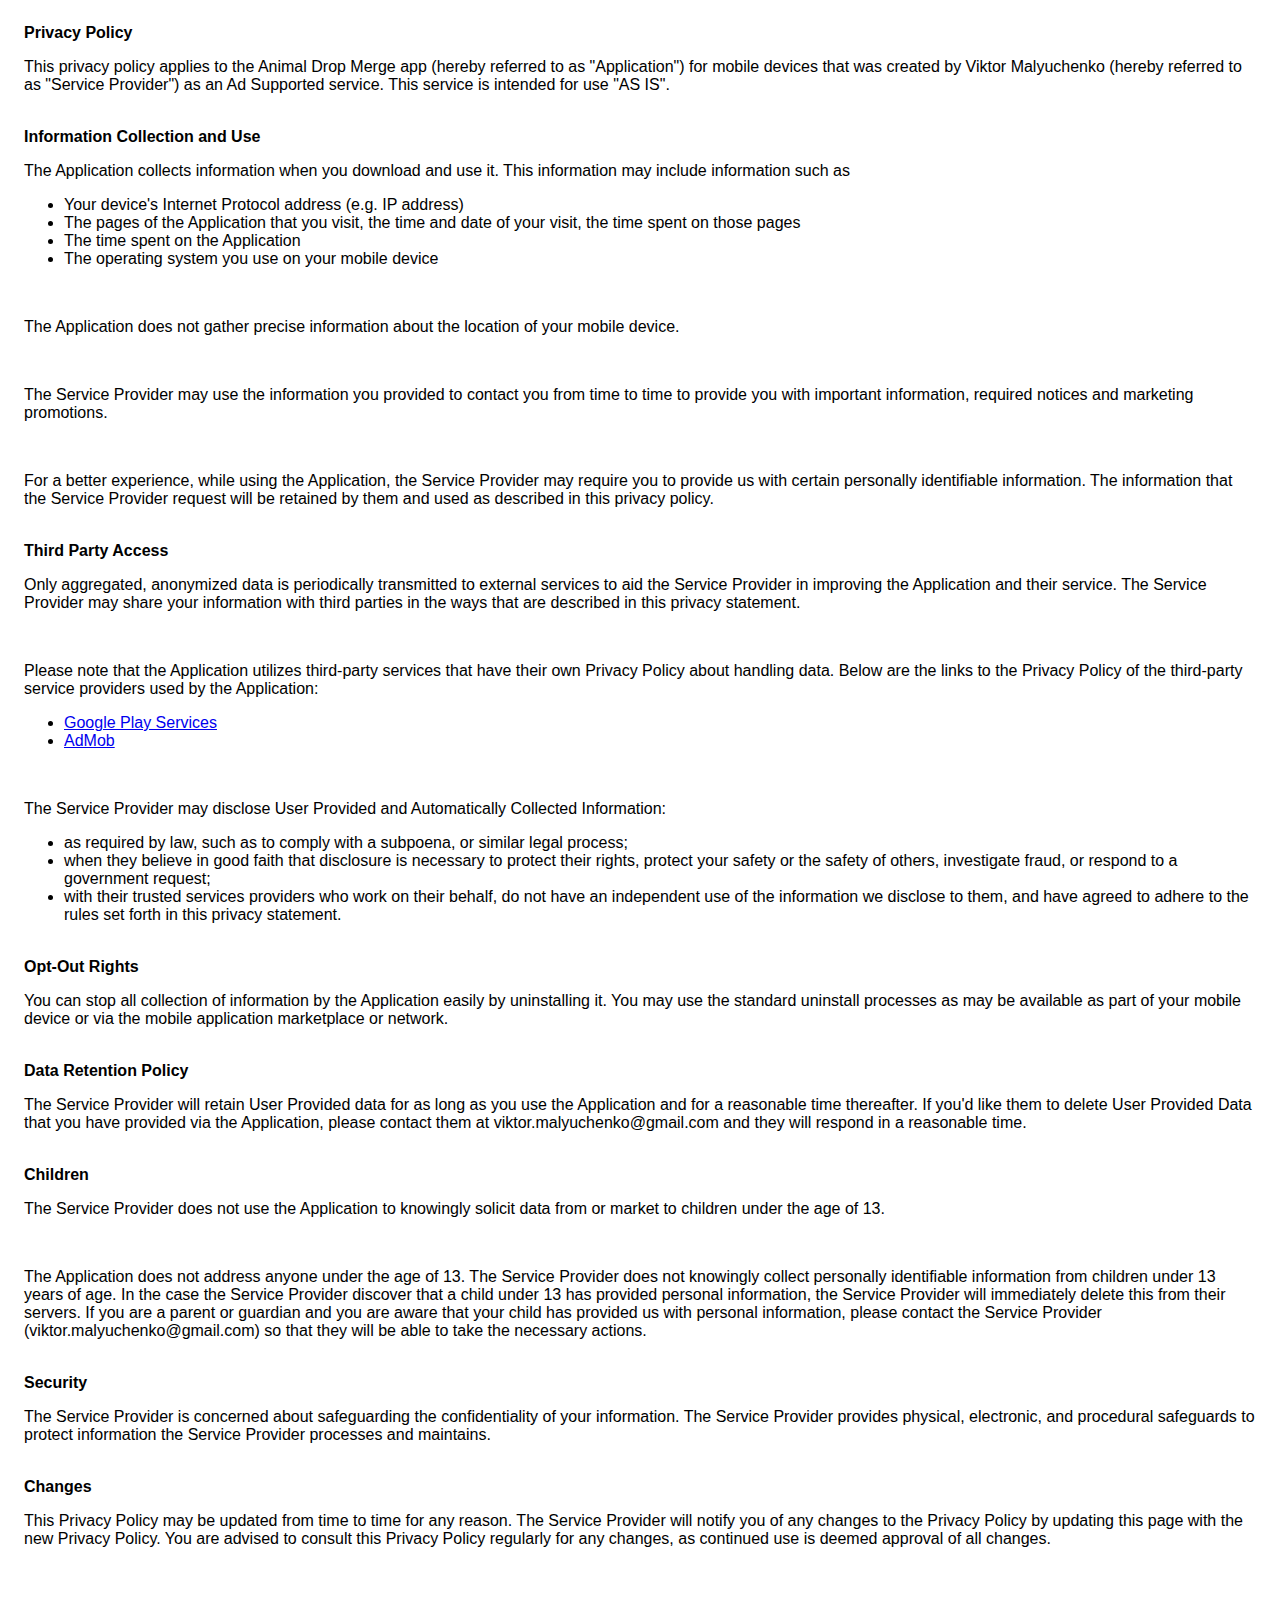
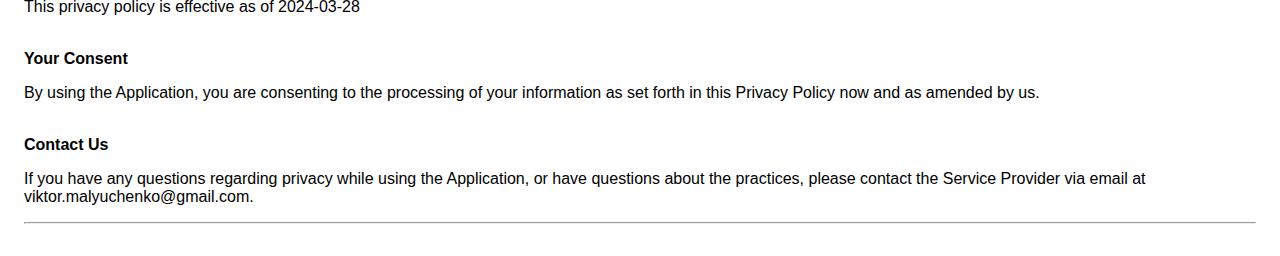
<file: zoomerge-privacy.html>
<!DOCTYPE html>
    <html>
    <head>
      <meta charset='utf-8'>
      <meta name='viewport' content='width=device-width'>
      <title>Privacy Policy</title>
      <style> body { font-family: 'Helvetica Neue', Helvetica, Arial, sans-serif; padding:1em; } </style>
    </head>
    <body>
    <strong>Privacy Policy</strong><p>This privacy policy applies to the Animal Drop Merge app (hereby referred to as "Application") for mobile devices that was created by Viktor Malyuchenko (hereby referred to as "Service Provider") as an Ad Supported service. This service is intended for use "AS IS".</p><br><strong>Information Collection and Use</strong><p>The Application collects information when you download and use it. This information may include information such as</p><ul><li>Your device's Internet Protocol address (e.g. IP address)</li><li>The pages of the Application that you visit, the time and date of your visit, the time spent on those pages</li><li>The time spent on the Application</li><li>The operating system you use on your mobile device</li></ul><p></p><br><p>The Application does not gather precise information about the location of your mobile device.</p><div style="display: none;"><p>The Application collects your device's location, which helps the Service Provider determine your approximate geographical location and make use of in below ways:</p><ul><li>Geolocation Services: The Service Provider utilizes location data to provide features such as personalized content, relevant recommendations, and location-based services.</li><li>Analytics and Improvements: Aggregated and anonymized location data helps the Service Provider to analyze user behavior, identify trends, and improve the overall performance and functionality of the Application.</li><li>Third-Party Services: Periodically, the Service Provider may transmit anonymized location data to external services. These services assist them in enhancing the Application and optimizing their offerings.</li></ul></div><br><p>The Service Provider may use the information you provided to contact you from time to time to provide you with important information, required notices and marketing promotions.</p><br><p>For a better experience, while using the Application, the Service Provider may require you to provide us with certain personally identifiable information. The information that the Service Provider request will be retained by them and used as described in this privacy policy.</p><br><strong>Third Party Access</strong><p>Only aggregated, anonymized data is periodically transmitted to external services to aid the Service Provider in improving the Application and their service. The Service Provider may share your information with third parties in the ways that are described in this privacy statement.</p><div><br><p>Please note that the Application utilizes third-party services that have their own Privacy Policy about handling data. Below are the links to the Privacy Policy of the third-party service providers used by the Application:</p><ul><li><a href="https://www.google.com/policies/privacy/" target="_blank" rel="noopener noreferrer">Google Play Services</a></li><li><a href="https://support.google.com/admob/answer/6128543?hl=en" target="_blank" rel="noopener noreferrer">AdMob</a></li><!----><!----><!----><!----><!----><!----><!----><!----><!----><!----><!----><!----><!----><!----><!----><!----><!----><!----><!----><!----><!----><!----><!----><!----><!----><!----><!----><!----></ul></div><br><p>The Service Provider may disclose User Provided and Automatically Collected Information:</p><ul><li>as required by law, such as to comply with a subpoena, or similar legal process;</li><li>when they believe in good faith that disclosure is necessary to protect their rights, protect your safety or the safety of others, investigate fraud, or respond to a government request;</li><li>with their trusted services providers who work on their behalf, do not have an independent use of the information we disclose to them, and have agreed to adhere to the rules set forth in this privacy statement.</li></ul><p></p><br><strong>Opt-Out Rights</strong><p>You can stop all collection of information by the Application easily by uninstalling it. You may use the standard uninstall processes as may be available as part of your mobile device or via the mobile application marketplace or network.</p><br><strong>Data Retention Policy</strong><p>The Service Provider will retain User Provided data for as long as you use the Application and for a reasonable time thereafter. If you'd like them to delete User Provided Data that you have provided via the Application, please contact them at viktor.malyuchenko@gmail.com and they will respond in a reasonable time.</p><br><strong>Children</strong><p>The Service Provider does not use the Application to knowingly solicit data from or market to children under the age of 13.</p><div><br><p>The Application does not address anyone under the age of 13. The Service Provider does not knowingly collect personally identifiable information from children under 13 years of age. In the case the Service Provider discover that a child under 13 has provided personal information, the Service Provider will immediately delete this from their servers. If you are a parent or guardian and you are aware that your child has provided us with personal information, please contact the Service Provider (viktor.malyuchenko@gmail.com) so that they will be able to take the necessary actions.</p></div><!----><br><strong>Security</strong><p>The Service Provider is concerned about safeguarding the confidentiality of your information. The Service Provider provides physical, electronic, and procedural safeguards to protect information the Service Provider processes and maintains.</p><br><strong>Changes</strong><p>This Privacy Policy may be updated from time to time for any reason. The Service Provider will notify you of any changes to the Privacy Policy by updating this page with the new Privacy Policy. You are advised to consult this Privacy Policy regularly for any changes, as continued use is deemed approval of all changes.</p><br><p>This privacy policy is effective as of 2024-03-28</p><br><strong>Your Consent</strong><p>By using the Application, you are consenting to the processing of your information as set forth in this Privacy Policy now and as amended by us.</p><br><strong>Contact Us</strong><p>If you have any questions regarding privacy while using the Application, or have questions about the practices, please contact the Service Provider via email at viktor.malyuchenko@gmail.com.</p><hr>
    </body>
    </html>
</file>
